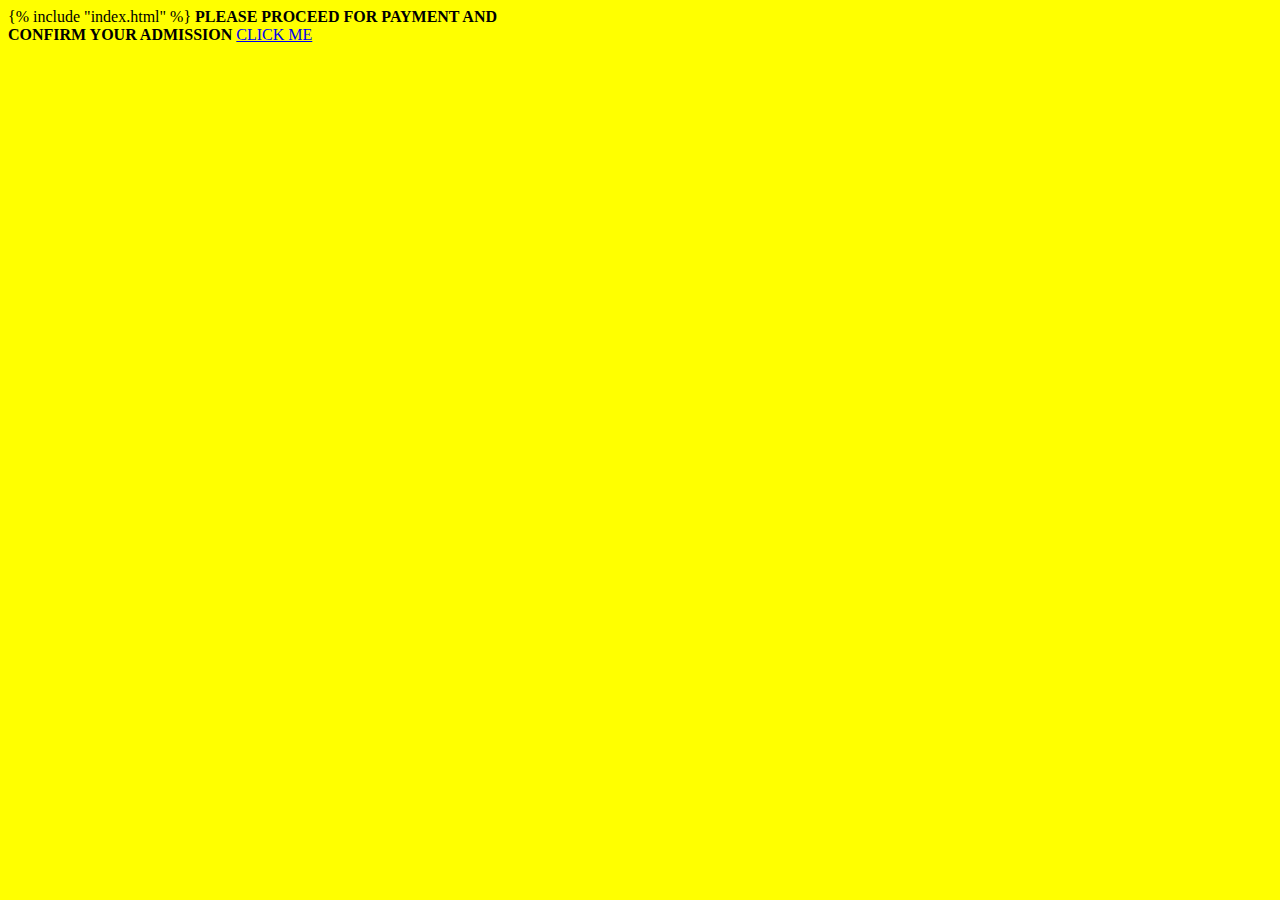
<file: templates/do_payment.html>
<html>
    <head>
        {% include "index.html" %}
        <title>do_payment</title>
        <style>
            body{
                background-color:yellow;
            }
        </style>
    </head>
        <body>
            <b>PLEASE PROCEED FOR PAYMENT AND</b>
            <br>
            <b>CONFIRM YOUR ADMISSION</b>

            <a href="/pay">CLICK ME</a>
        </body>
</file>
